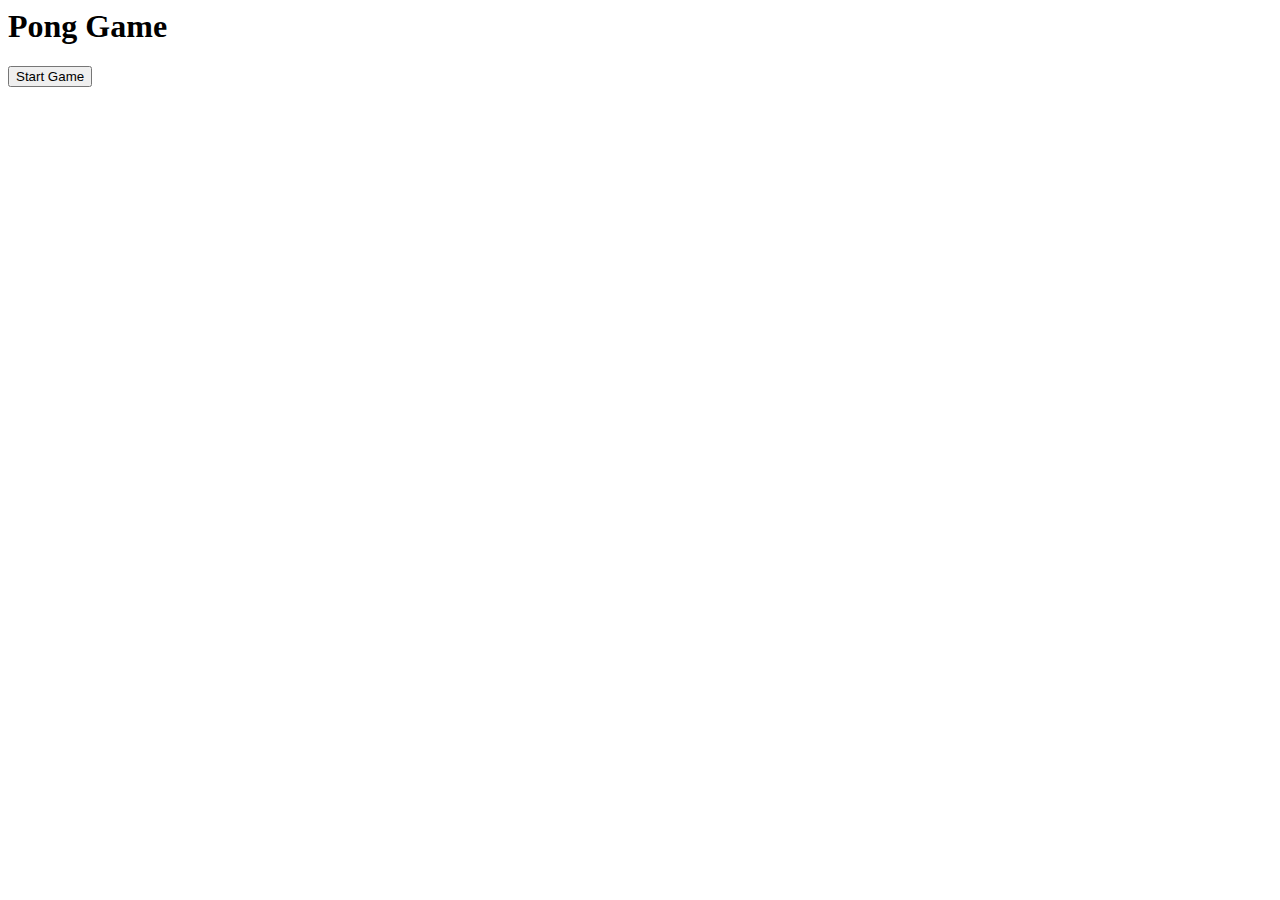
<file: index.html>
<body>
    <div id="startScreen" class="overlay">
      <h1>Pong Game</h1>
      <button onclick="startGame()">Start Game</button>
    </div>
  
    <div id="gameOverScreen" class="overlay" style="display: none;">
      <h1 id="winnerText">Game Over</h1>
      <button onclick="restartGame()">Play Again</button>
    </div>
  
    <canvas id="pong" width="800" height="500"></canvas>
    <script src="script.js"></script>
  </body>
</file>
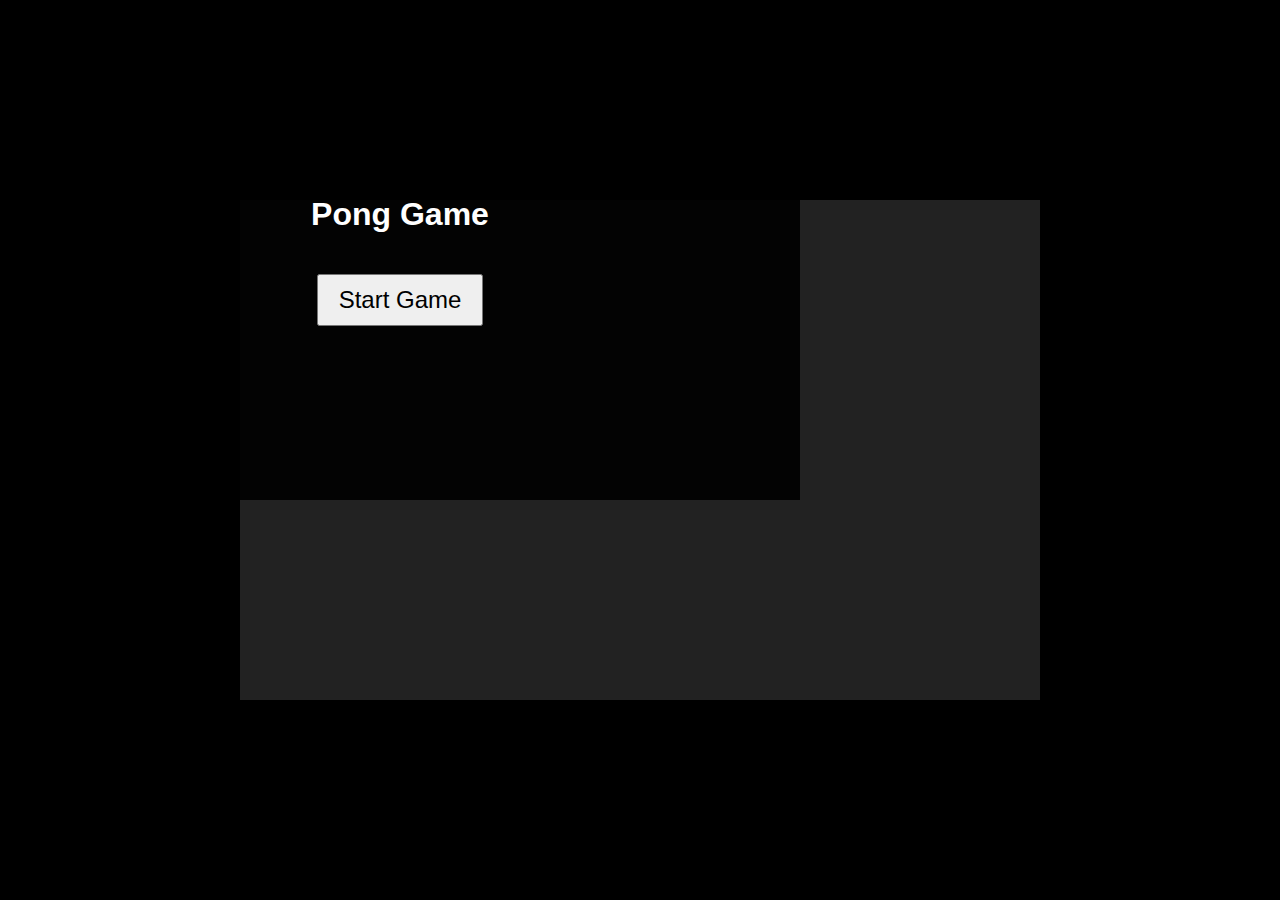
<file: pong.html>
<!DOCTYPE html>
<html lang="en">
<head>
  <meta charset="UTF-8" />
  <meta name="viewport" content="width=device-width, initial-scale=1.0"/>
  <title>Pong Game</title>
  <style>
    body {
      margin: 0;
      background: black;
      display: flex;
      justify-content: center;
      align-items: center;
      height: 100vh;
      overflow: hidden;
      position: relative;
      font-family: Arial, sans-serif;
    }

    canvas {
      background: #222;
      display: block;
    }

    .overlay {
      position: absolute;
      top: 0;
      left: 0;
      width: 800px;
      height: 500px;
      background: rgba(0, 0, 0, 0.9);
      color: white;
      display: flex;
      flex-direction: column;
      align-items: center;
      justify-content: center;
      z-index: 2;
    }

    button {
      font-size: 24px;
      padding: 10px 20px;
      margin-top: 20px;
      cursor: pointer;
    }
  </style>
</head>
<body>
  <div id="startScreen" class="overlay">
    <h1>Pong Game</h1>
    <button onclick="startGame()">Start Game</button>
  </div>

  <div id="gameOverScreen" class="overlay" style="display: none;">
    <h1 id="winnerText">Game Over</h1>
    <button onclick="restartGame()">Play Again</button>
  </div>

  <canvas id="pong" width="800" height="500"></canvas>

  <script>
    const canvas = document.getElementById("pong");
    const ctx = canvas.getContext("2d");

    const paddleWidth = 10, paddleHeight = 100;
    let isGameRunning = false;
    const winningScore = 5;

    const player = {
      x: 0,
      y: canvas.height / 2 - paddleHeight / 2,
      width: paddleWidth,
      height: paddleHeight,
      color: "white",
      dy: 5,
      score: 0
    };

    const computer = {
      x: canvas.width - paddleWidth,
      y: canvas.height / 2 - paddleHeight / 2,
      width: paddleWidth,
      height: paddleHeight,
      color: "white",
      dy: 4,
      score: 0
    };

    const ball = {
      x: canvas.width / 2,
      y: canvas.height / 2,
      radius: 8,
      speed: 5,
      dx: 5,
      dy: 5,
      color: "white"
    };

    function startGame() {
      document.getElementById("startScreen").style.display = "none";
      isGameRunning = true;
      gameLoop();
    }

    function showGameOver(winner) {
      isGameRunning = false;
      document.getElementById("winnerText").textContent = `${winner} Wins!`;
      document.getElementById("gameOverScreen").style.display = "flex";
    }

    function restartGame() {
      player.score = 0;
      computer.score = 0;
      resetBall();
      document.getElementById("gameOverScreen").style.display = "none";
      isGameRunning = true;
      gameLoop();
    }

    function drawRect(x, y, w, h, color) {
      ctx.fillStyle = color;
      ctx.fillRect(x, y, w, h);
    }

    function drawCircle(x, y, r, color) {
      ctx.fillStyle = color;
      ctx.beginPath();
      ctx.arc(x, y, r, 0, Math.PI * 2, false);
      ctx.closePath();
      ctx.fill();
    }

    function drawText(text, x, y) {
      ctx.fillStyle = "white";
      ctx.font = "40px Arial";
      ctx.fillText(text, x, y);
    }

    function drawNet() {
      for (let i = 0; i <= canvas.height; i += 20) {
        drawRect(canvas.width / 2 - 1, i, 2, 10, "white");
      }
    }

    function resetBall() {
      ball.x = canvas.width / 2;
      ball.y = canvas.height / 2;
      ball.dx = -ball.dx;
      ball.dy = Math.random() > 0.5 ? 5 : -5;
    }

    function update() {
      ball.x += ball.dx;
      ball.y += ball.dy;

      // AI paddle movement
      computer.y += (ball.y - (computer.y + paddleHeight / 2)) * 0.05;

      // Ball collision with top and bottom
      if (ball.y + ball.radius > canvas.height || ball.y - ball.radius < 0) {
        ball.dy *= -1;
      }

      // Ball collision with paddles
      let paddle = ball.x < canvas.width / 2 ? player : computer;
      if (
        ball.x - ball.radius < paddle.x + paddle.width &&
        ball.x + ball.radius > paddle.x &&
        ball.y < paddle.y + paddle.height &&
        ball.y > paddle.y
      ) {
        ball.dx *= -1;
      }

      // Ball out of bounds
      if (ball.x + ball.radius < 0) {
        computer.score++;
        if (computer.score >= winningScore) {
          showGameOver("Computer");
        } else {
          resetBall();
        }
      } else if (ball.x - ball.radius > canvas.width) {
        player.score++;
        if (player.score >= winningScore) {
          showGameOver("Player");
        } else {
          resetBall();
        }
      }
    }

    function render() {
      drawRect(0, 0, canvas.width, canvas.height, "#222");
      drawNet();
      drawRect(player.x, player.y, player.width, player.height, player.color);
      drawRect(computer.x, computer.y, computer.width, computer.height, computer.color);
      drawCircle(ball.x, ball.y, ball.radius, ball.color);

      drawText(player.score, canvas.width / 4, 50);
      drawText(computer.score, 3 * canvas.width / 4, 50);
    }

    function gameLoop() {
      if (!isGameRunning) return;
      update();
      render();
      requestAnimationFrame(gameLoop);
    }

    document.addEventListener("keydown", (e) => {
      if (e.key === "ArrowUp") {
        player.y -= player.dy;
      } else if (e.key === "ArrowDown") {
        player.y += player.dy;
      }
    });
  </script>
</body>
</html>
</file>
